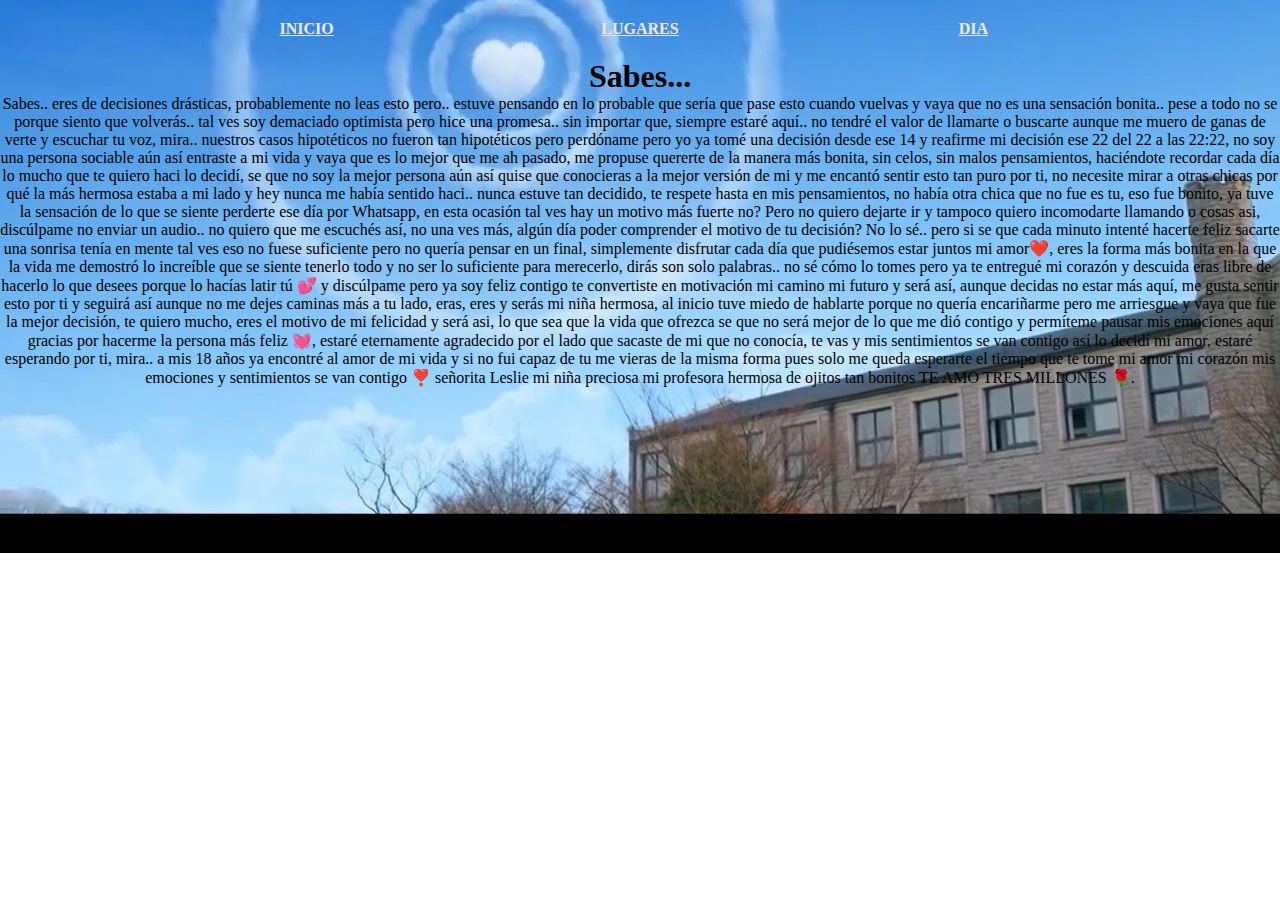
<file: sonrie.html>
<!DOCTYPE html>
<html lang="en">
<head>
    <meta charset="UTF-8">
    <meta http-equiv="X-UA-Compatible" content="IE=edge">
    <meta name="viewport" content="width=device-width, initial-scale=1.0">
    <title>SONRIE</title>
    <link rel="stylesheet" href="sonrie.css">
</head>
<body background="amor.jpg">

    <header>
        <nav class="inicio">
            <div class="paginas">
                <a href="index.html">INICIO</a>
                <a href="lugares.html">LUGARES</a>
                <a href="dia.html">DIA</a>
            </div>
        </nav>
        </header> 
<main>
    <h1>Sabes...</h1>

    <p class="carazon">
        Sabes.. eres de decisiones drásticas, probablemente no leas esto pero.. 
        estuve pensando en lo probable que sería que pase esto cuando vuelvas y vaya que no es una sensación bonita.. 
        pese a todo no se porque siento que volverás.. tal ves soy demaciado optimista pero hice una promesa.. 
        sin importar que, siempre estaré aquí.. 
        no tendré el valor de llamarte o buscarte aunque me muero de ganas de verte y escuchar tu voz, mira.. 
        nuestros casos hipotéticos no fueron tan hipotéticos pero perdóname pero 
        yo ya tomé una decisión desde ese 14 y reafirme mi decisión ese 22 del 22 a las 22:22,
        no soy una persona sociable aún así entraste a mi vida y vaya que es lo mejor que me ah pasado, 
        me propuse quererte de la manera más bonita, sin celos, sin malos pensamientos, 
        haciéndote recordar cada día lo mucho que te quiero haci lo decidí,
        se que no soy la mejor persona aún así quise que conocieras a la mejor versión de mi y me encantó sentir esto tan puro por ti,
        no necesite mirar a otras chicas por qué la más hermosa estaba a mi lado y hey nunca me había sentido haci.. 
        nunca estuve tan decidido, te respete hasta en mis pensamientos, no había otra chica que no fue es tu, eso fue bonito, 
        ya tuve la sensación de lo que se siente perderte ese día por Whatsapp, en esta ocasión tal ves hay un motivo más fuerte no?
        Pero no quiero dejarte ir y tampoco quiero incomodarte llamando o cosas asi, 
        discúlpame no enviar un audio.. no quiero que me escuchés así, no una ves más, 
        algún día poder comprender el motivo de tu decisión?
        No lo sé.. pero si se que cada minuto intenté hacerte feliz sacarte una sonrisa
        tenía en mente tal ves eso no fuese suficiente pero no quería pensar en un final, 
        simplemente disfrutar cada día que pudiésemos estar juntos mi amor❤️, 
        eres la forma más bonita en la que la vida me demostró lo increíble que se siente tenerlo todo y no ser lo suficiente para merecerlo, 
        dirás son solo palabras.. 
        no sé cómo lo tomes pero ya te entregué mi corazón y descuida eras libre de hacerlo lo que desees
        porque lo hacías latir tú 💕 y discúlpame pero ya soy feliz contigo
        te convertiste en motivación mi camino mi futuro y será así, aunque decidas no estar más aquí, 
        me gusta sentir esto por ti y seguirá así aunque no me dejes caminas más a tu lado,
        eras, eres y serás mi niña hermosa,
        al inicio tuve miedo de hablarte porque no quería encariñarme
        pero me arriesgue y vaya que fue la mejor decisión, te quiero mucho, eres el motivo de mi felicidad y será asi,
        lo que sea que la vida que ofrezca se que no será mejor de lo que me dió contigo y permíteme pausar mis emociones aquí
        gracias por hacerme la persona más feliz 💓, estaré eternamente agradecido por el lado que sacaste de mi que no conocía,
        te vas y mis sentimientos se van contigo así lo decidí mi amor, estaré esperando por ti,
        mira.. a mis 18 años ya encontré al amor de mi vida y si no fui capaz de tu me vieras de la misma forma
        pues solo me queda esperarte el tiempo que te tome mi amor mi corazón mis emociones y sentimientos se van contigo 
        ❣️ señorita Leslie mi niña preciosa mi profesora hermosa de ojitos tan bonitos TE AMO TRES MILLONES 🌹.
    </p>
</main>
</body>
</html>
</file>
<file: sonrie.css>
*{
    margin: 0;
    padding: 0;
    box-sizing: border-box;
}
body{
    
    background-repeat: no-repeat;
    background-position: center center;
    background-size: cover;
}
main{
    text-align: center;
    
}
.corazon{
    padding: 20px 0px 20px 0px;
}
.paginas{
    text-decoration: none;
    font-weight: 550;

    max-width: 1000px;
	width: 90%;
	margin: auto;
	display: flex;
	justify-content: space-between;
}
.inicio a{
    color: #fff;
	display: inline-block;
	padding: 20px;
	width: 100%;
	text-align: center;
	color: rgb(240, 232, 232);
	transition: .3s ease-out all;
}
.inicio a:hover{
    background: #809baf;
	color: #fff;
	text-decoration: none;
}
</file>
